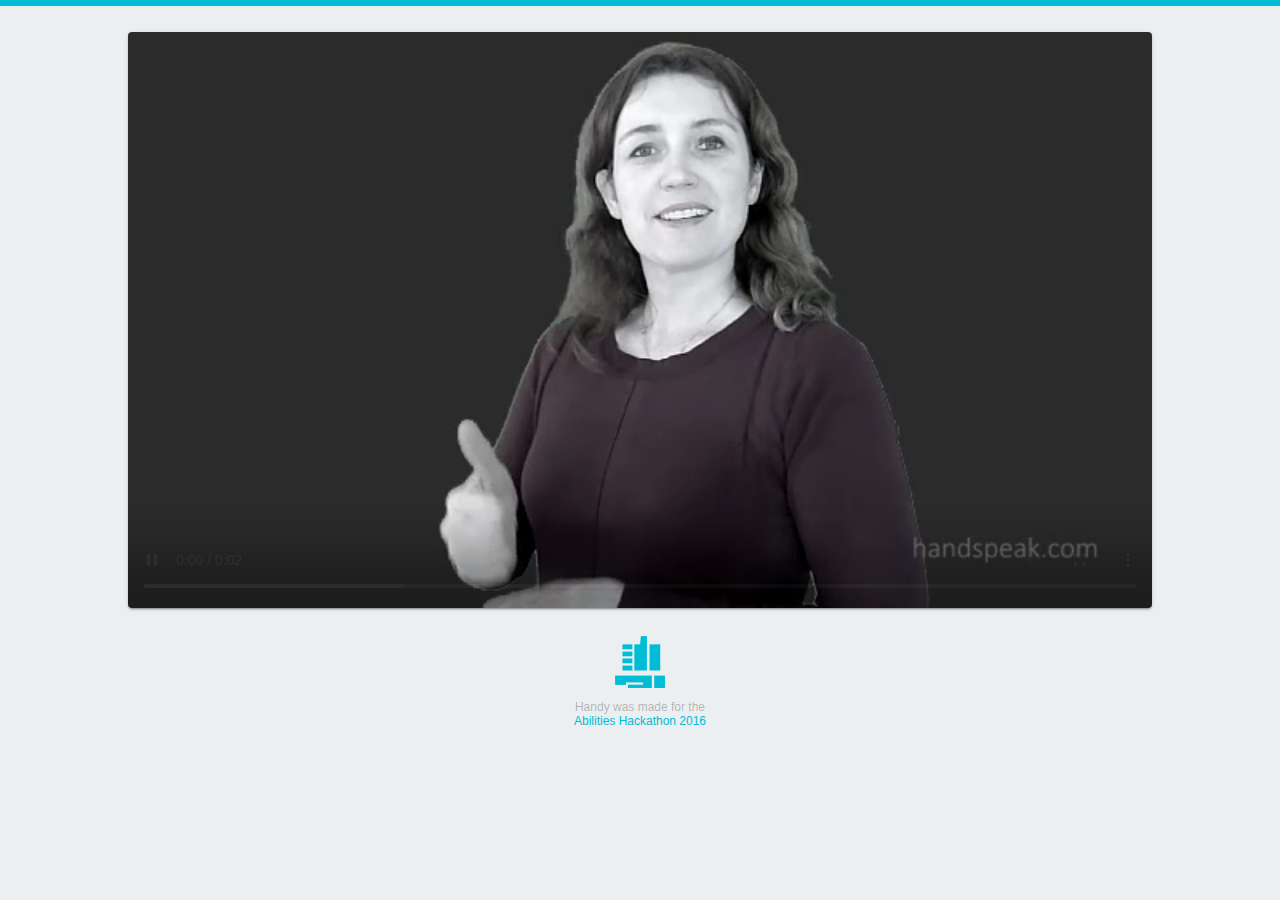
<file: artwork/index.html>
<!DOCTYPE html>
<html lang="en"><head><meta http-equiv="Content-Type" content="text/html; charset=UTF-8">
    <meta charset="utf-8">
    <meta http-equiv="X-UA-Compatible" content="IE=edge">
    <meta name="viewport" content="width=device-width, initial-scale=1">
    <meta name="description" content="">
    <meta name="author" content="">
    <title>Handy</title>
    <link href="css/style.css" rel="stylesheet">
    <link rel="icon" href="img/favicon.ico">
  </head>

  <body>
  <div class="vidwrap">
    <video autoplay muted controls>
      <source src="vid/help.mp4" type="video/mp4">
    </video>
  </div>
    <footer>
    <div class="icon">
    </div>
    <p>Handy was made for the<br /><a href="https://www.facebook.com/abilitieshackathon/">Abilities Hackathon 2016</a></p>
    </footer>


  <svg xmlns="http://www.w3.org/2000/svg" width="500" height="500" viewBox="0 0 500 500" preserveAspectRatio="none" style="visibility: hidden; position: absolute; top: -100%; left: -100%;"><defs></defs></svg></body></html>
</file>
<file: artwork/css/style.css>
/* basics */
* {
	margin: 0;
	padding: 0;
}

@import url(https://fonts.googleapis.com/css?family=Roboto);

body {
	width: 100%;
	background: #ECEFF1;
	border-top: 6px solid #00BCD4;
	color: rgba(0,0,0,.27);
	font-family: 'Roboto', Arial, sans-serif;
	font-size: 12px;
	text-align: center;
}

a {
	color: #00BCD4;
	text-decoration: none;
}

footer {
	margin: 25px 0 50px;
	display:block;
	width: 100%;
}

footer .icon {
	margin: 0 auto 12px;
	width: 50px;
	height: 52px;
	background: url('../img/icon.png') no-repeat center;
	background-size: 50px 52px;
}

footer .icon img {

}

/* video */

.vidwrap {
	display: block;
	width: 100%;
}

.vidwrap video {
	margin: 2% auto 0;
	width: 80%;
	border-radius: 4px;
	box-shadow: 0 2px 2px 0 rgba(0,0,0,.14),0 3px 1px -2px rgba(0,0,0,.2),0 1px 5px 0 rgba(0,0,0,.12);
}

/* media queries */
@media only screen and (max-width: 480px) {
	.vidwrap video {
		margin: 15% auto 0;
	}
}

@media only screen and (max-width: 1024px) {
	.vidwrap video {
		margin: 5% auto 0;
	}
}
</file>
